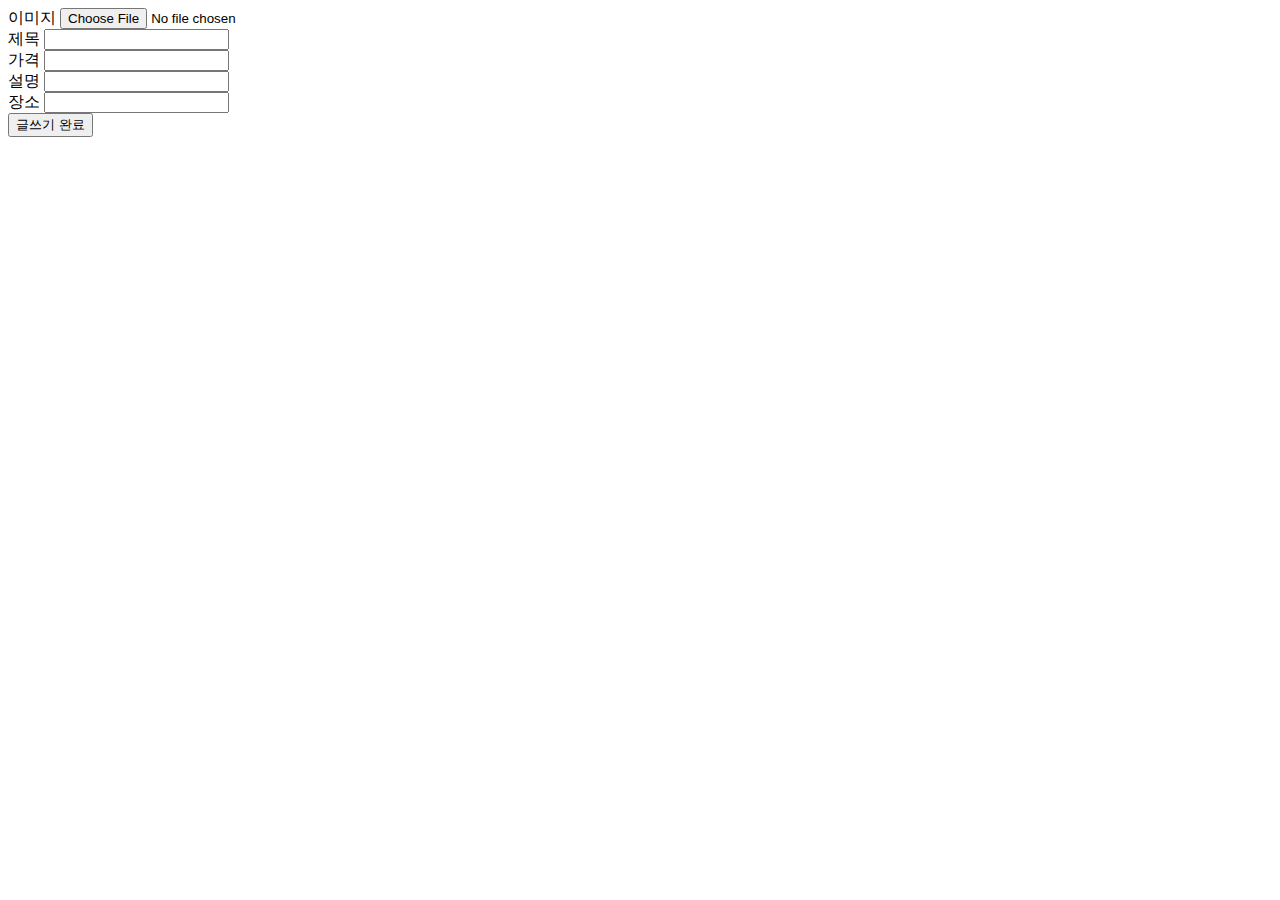
<file: frontend/write.html>
<!DOCTYPE html>
<html lang="en">
  <head>
    <meta charset="UTF-8" />
    <meta name="viewport" content="width=device-width, initial-scale=1.0" />
    <title>글쓰기 페이지입니다.</title>
  </head>
  <body>
    <form id="write-form">
      <div>
        <label for="image">이미지</label>
        <input type="file" id="image" name="image" />
      </div>

      <div>
        <label for="tilte">제목</label>
        <input type="text" id="title" name="tilte" />
      </div>

      <div>
        <label for="price">가격</label>
        <input type="number" id="price" name="price" />
      </div>

      <div>
        <label for="description">설명</label>
        <input type="text" id="description" name="description" />
      </div>

      <div>
        <label for="place">장소</label>
        <input type="text" id="place" name="place" />
      </div>
      <div>
        <button type="submit">글쓰기 완료</button>
      </div>
    </form>
    <script src="write.js"></script>
  </body>
</html>
</file>
